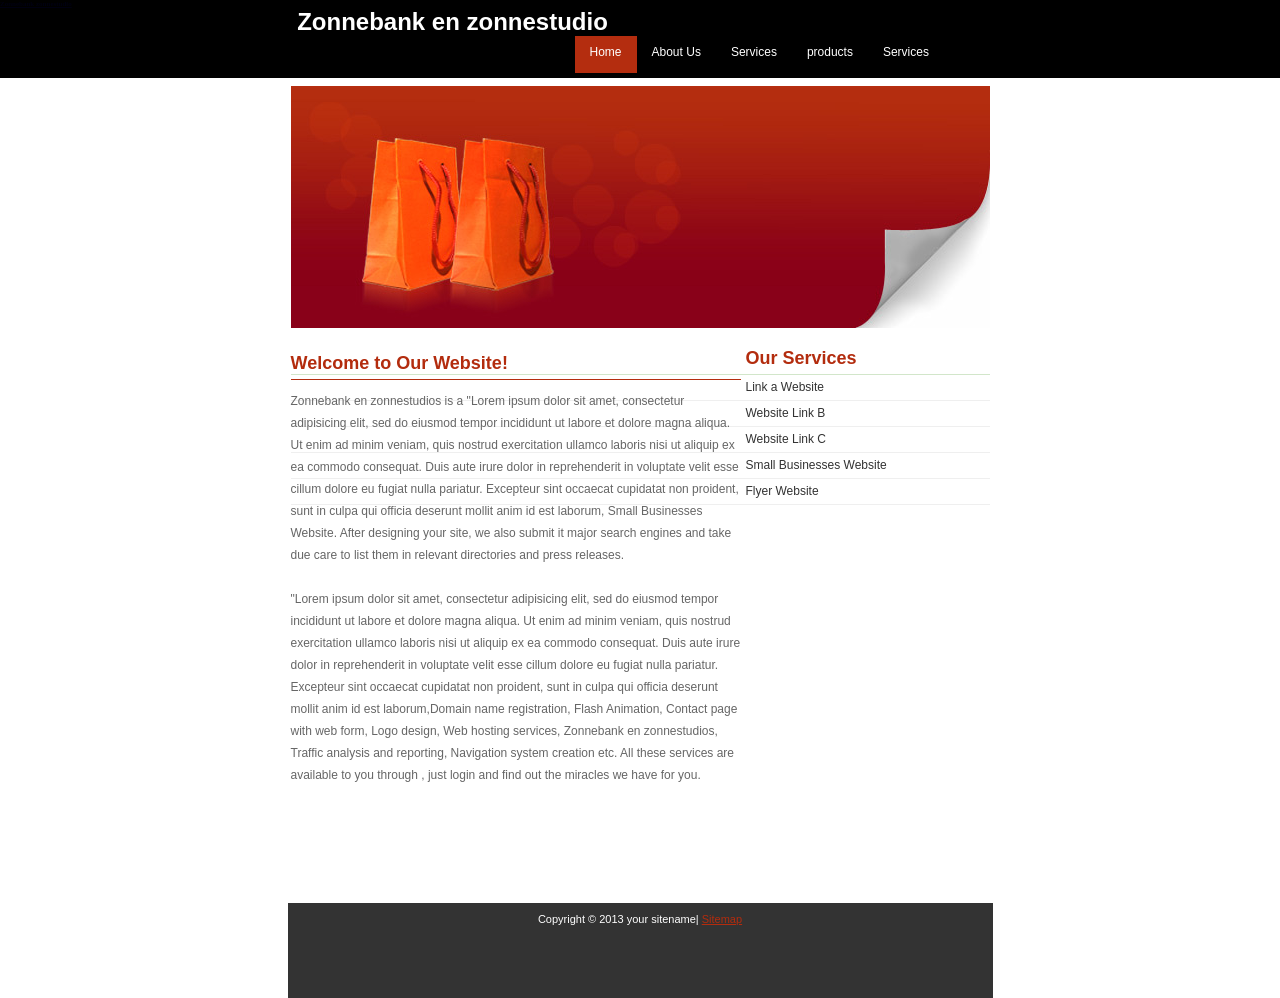
<file: az_prog/business/index.html>
<!DOCTYPE html PUBLIC "-//W3C//DTD XHTML 1.0 Strict//EN" "http://www.w3.org/TR/xhtml1/DTD/xhtml1-strict.dtd">
<html xmlns="http://www.w3.org/1999/xhtml">
<head>
<meta http-equiv="Content-Type" content="text/html; charset=utf-8" />
<title>Design by YOURSITENAMEm</title>

<link href="style.css" rel="stylesheet" type="text/css" />
</head>

<body>
<div class="style3"></div><div class="style_2"><span class="style3"><a href="http://www.zonnebank-studio-vergelijk.nl" title="Zonnebank Zonnestudio"><strong>Zonnebank zonnestudio</strong></a></span></div>
<div id="wrap">
<div id="topbar">
  <h1 id="sitename"><a href="http://www.zonnebank-studio-vergelijk.nl" target="_blank">  Zonnebank en zonnestudio</a></h1>
  <div id="menus">
           <ul id="topmenu">
            <li  class="active"><a href="#">Home</a></li>
            <li><a href="#">About Us</a></li>
            <li><a href="#">Services</a></li>
            <li><a href="#">products</a></li>
            <li><a href="#">Services</a></li>
           </ul>
  </div>
</div>

<div id="header">
</div>
<div id="content">
<div id="mainpage">
<h2>Welcome to Our Website!</h2>
<p>Zonnebank en zonnestudios is a  "Lorem ipsum dolor sit amet, consectetur adipisicing elit, sed do eiusmod tempor incididunt ut labore et dolore magna aliqua. Ut enim ad minim veniam, quis nostrud exercitation ullamco laboris nisi ut aliquip ex ea commodo consequat. Duis aute irure dolor in reprehenderit in voluptate velit esse cillum dolore eu fugiat nulla pariatur. Excepteur sint occaecat cupidatat non proident, sunt in culpa qui officia deserunt mollit anim id est laborum, Small   Businesses Website</a>. After designing your site, we also submit  it major search engines and take due care to list them in relevant directories  and press releases. <br />
			  <br />
"Lorem ipsum dolor sit amet, consectetur adipisicing elit, sed do eiusmod tempor incididunt ut labore et dolore magna aliqua. Ut enim ad minim veniam, quis nostrud exercitation ullamco laboris nisi ut aliquip ex ea commodo consequat. Duis aute irure dolor in reprehenderit in voluptate velit esse cillum dolore eu fugiat nulla pariatur. Excepteur sint occaecat cupidatat non proident, sunt in culpa qui officia deserunt mollit anim id est laborum,Domain name registration, Flash Animation,  Contact page with web form, Logo design, Web hosting services, Zonnebank en zonnestudios,  Traffic analysis and reporting, Navigation system creation etc. All these  services are available to you through , just login and  find out the miracles we have for you.</p>
</div>
<div id="sidebar">

</div>
<div id="sidebarcontents"> 
<ul id="menu">
<li>
  <h2>Our Services</h2>
</li>
<li>
	<ul><li><a href="#">Link a   Website</a></li>
				  			<li><a href="#">Website Link B</a></li>
				 
							<li><a href="#">Website Link C</a></li>
							<li> <a href="#">Small Businesses Website</a></li>
							<li><a href="#">Flyer Website</a></li>
			</ul>
</li>
</ul>
</div>

  <div id="sidebarbottom"></div>
</div>
<div class="clear"></div>
</div>

</div>
<div id="footer">
<p>Copyright &copy; 2013 your sitename| <a href="#">Sitemap</a></p>
</div>
</body>
</html>
</file>
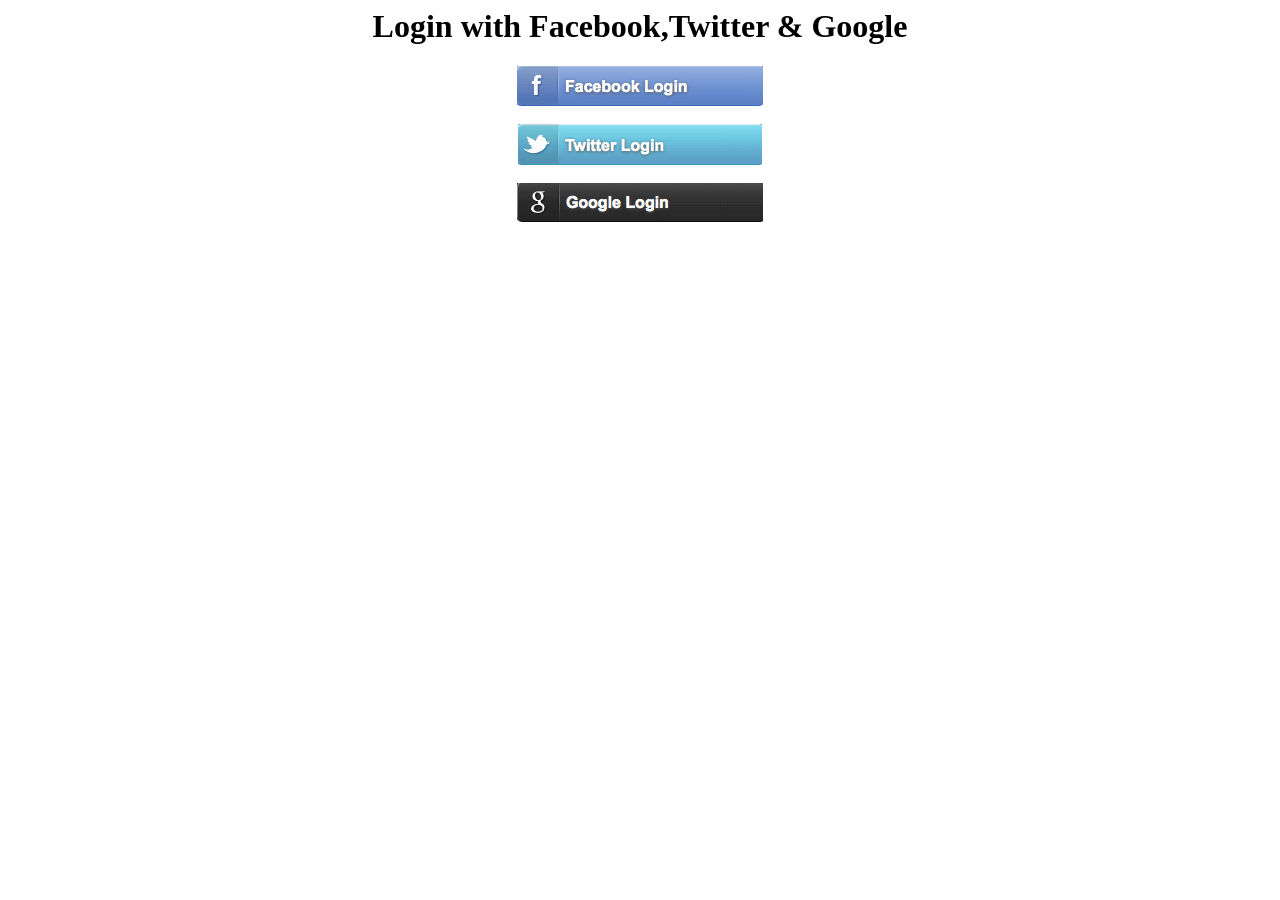
<file: az_prog/loginfgt/login.html>
<html>
<head></head>
<body align="center">
	
	<div align="center">
	<h1>Login with Facebook,Twitter & Google</h1>
	
	<a href="login-with.php?provider=Facebook"><img src='facebook.png'></img></a> <br><br>
	<a href="login-with.php?provider=Twitter"><img src='twitter.png'></img></a> <br><br>
	<a href="login-with.php?provider=Google"><img src='google.png'></img></a><br><br>
	</div>

</body>
</html>
</file>
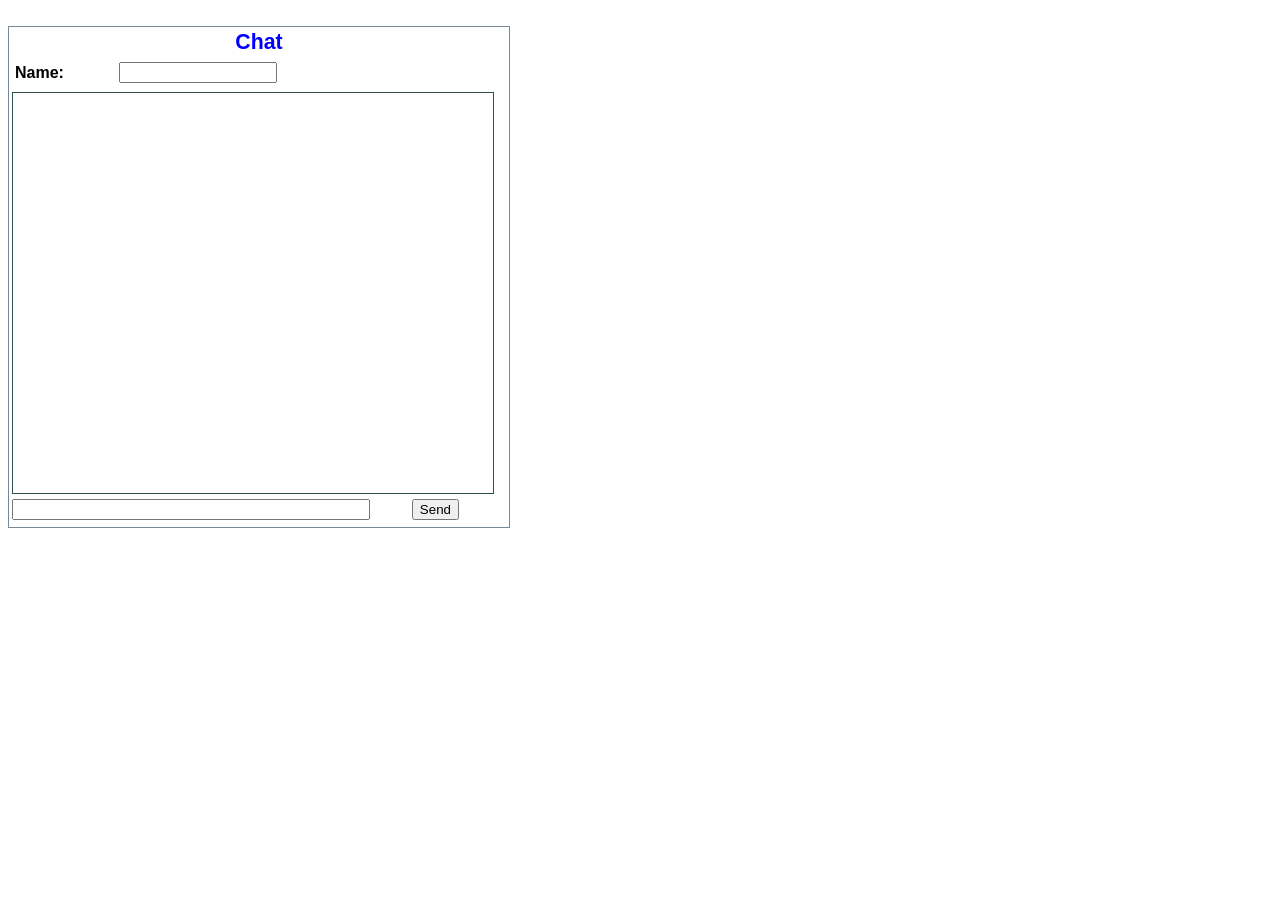
<file: az_prog/chat box of user/new_chat/chat.html>
<!DOCTYPE html PUBLIC "-//W3C//DTD XHTML 1.0 Transitional//EN" "http://www.w3.org/TR/xhtml1/DTD/xhtml1-transitional.dtd">
<html xmlns="http://www.w3.org/1999/xhtml" >
<head>
    <title>Untitled Page</title>
   
<script type="text/javascript">

var t = setInterval(function(){get_chat_msg()},5000);


//
// General Ajax Call
//
      
var oxmlHttp;
var oxmlHttpSend;
      
function get_chat_msg()
{

    if(typeof XMLHttpRequest != "undefined")
    {
        oxmlHttp = new XMLHttpRequest();
    }
    else if (window.ActiveXObject)
    {
       oxmlHttp = new ActiveXObject("Microsoft.XMLHttp");
    }
    if(oxmlHttp == null)
    {
        alert("Browser does not support XML Http Request");
       return;
    }
    
    oxmlHttp.onreadystatechange = get_chat_msg_result;
    oxmlHttp.open("GET","chat_recv_ajax.php",true);
    oxmlHttp.send(null);
}
     
function get_chat_msg_result()
{
    if(oxmlHttp.readyState==4 || oxmlHttp.readyState=="complete")
    {
        if (document.getElementById("DIV_CHAT") != null)
        {
            document.getElementById("DIV_CHAT").innerHTML =  oxmlHttp.responseText;
            oxmlHttp = null;
        }
        var scrollDiv = document.getElementById("DIV_CHAT");
        scrollDiv.scrollTop = scrollDiv.scrollHeight;
    }
}

      
function set_chat_msg()
{

    if(typeof XMLHttpRequest != "undefined")
    {
        oxmlHttpSend = new XMLHttpRequest();
    }
    else if (window.ActiveXObject)
    {
       oxmlHttpSend = new ActiveXObject("Microsoft.XMLHttp");
    }
    if(oxmlHttpSend == null)
    {
       alert("Browser does not support XML Http Request");
       return;
    }
    
    var url = "chat_send_ajax.php";
    var strname="noname";
    var strmsg="";
    if (document.getElementById("txtname") != null)
    {
        strname = document.getElementById("txtname").value;
        document.getElementById("txtname").readOnly=true;
    }
    if (document.getElementById("txtmsg") != null)
    {
        strmsg = document.getElementById("txtmsg").value;
        document.getElementById("txtmsg").value = "";
    }
    
    url += "?name=" + strname + "&msg=" + strmsg;
    oxmlHttpSend.open("GET",url,true);
    oxmlHttpSend.send(null);
}

</script>

</head>
<body>
    &nbsp;
    <div style="border-right: lightslategray thin solid; border-top: lightslategray thin solid;
        border-left: lightslategray thin solid; width: 500px; border-bottom: lightslategray thin solid;
        height: 500px">
        <table style="width:100%; height:100%">
            <tr>
                <td colspan="2" style="font-weight: bold; font-size: 16pt; color: blue; font-family: verdana, arial;
                    text-align: center">
                    Chat</td>
            </tr>
            <tr>
                <td colspan="2" style="font-weight: bold; font-size: 16pt; color: blue; font-family: verdana, arial;
                    text-align: left">
                    <table style="font-size: 12pt; color: black; font-family: Verdana, Arial">
                        <tr>
                            <td style="width: 100px">
                                Name:</td>
                            <td style="width: 100px"><input id="txtname" style="width: 150px" type="text" name="name" maxlength="15" /></td>
                        </tr>
                    </table>
                </td>
            </tr>
            <tr>
                <td style="vertical-align: middle;" valign="middle" colspan="2">
                    <div style="width: 480px; height: 400px; border-right: darkslategray thin solid; border-top: darkslategray thin solid; font-size: 10pt; border-left: darkslategray thin solid; border-bottom: darkslategray thin solid; font-family: verdana, arial; overflow:scroll; text-align: left;" id="DIV_CHAT">
                    </div>
                </td>
            </tr>
            <tr>
                <td style="width: 310px">
                    <input id="txtmsg" style="width: 350px" type="text" name="msg" /></td>
                <td style="width: 85px">
                    <input id="Submit2" style="font-family: verdana, arial" type="button" value="Send" onclick="set_chat_msg()"/></td>
            </tr>
            <tr>
                <td colspan="1" style="font-family: verdana, arial; text-align: center; width: 350px;">
                    </td>
                <td colspan="1" style="width: 85px; font-family: verdana, arial; text-align: center">
                </td>
            </tr>
        </table>
    </div>
</body>
</html>
</file>
<file: az_prog/business/style.css>
@charset "utf-8";
* {	
	margin: 0px; padding: 0px;
}
.clear {
	clear:both;}
.clearleft {
	display:block; 
	clear:left;}
.clearright{
	display:block;
	 clear:right;}
.hide {
	display:none;}
a {
	color:#B32C0E;
}

a:hover {
	color:#000000;
	text-decoration:none;
}
body {
	background: #FFFFFF  url(images/bg.jpg) repeat-x;
	}
#wrap{
	width:699px;
	margin:0px auto 15px auto;
	font-family:Verdana, Arial, Helvetica, sans-serif;
	font-size:12px;
	color:#666666;
}

/*Header*/

#header{
	height:242px;
	background:url(images/header.jpg) no-repeat left top;
	clear: both;
}
/*Header Menu*/
#topmenu {
	display:block;
	list-style:none;
	padding:0 0px 0px 278px;
	float: right;
	width: 415px;
}
#topmenu li {
	display:inline;
}
#topmenu a {
	display:block;
	float:left;
	height:28px;
	margin:0px 0px 0px0px;
	text-decoration:none;
	padding:9px 15px 0px 15px;
	text-align:center;
}
#topmenu a, #topmenu a:visited, #topmenu a:active {
	color:#FFFFFF;
}
#topmenu a:hover{
	color:#ffffff;
	background-color: #B52E10;
}
#topmenu .active a, #topmenu .active a:visited, #topmenu .active a:active{
	color:#FFFFFF;
	background-color: #B42D0F;
}

/*Content*/
#content {
	background-color: #FFFFFF;
}
#mainpage {
	width:450px;
	float:left;
	padding:5px 5px 5px 0px;
	height:550px
}
#mainpage p {
	line-height:22px;
	margin:10px 0px 22px 0px;
}
#mainpage blockquote {
	background:#efefef;
	display:block; 
	margin:5px;
	font:Georgia, "Times New Roman", Times, serif; 
	font-style:italic;}
h1, h2, h3, h4, h5 {
	color:#B32C0E;
	font-weight:bold;
	font-family: Arial, Helvetica, sans-serif;
}
#mainpage h1 {
	font-size:24px;
	color: #F2F7F3;
}
#mainpage h2 {
	font-size:18px;
	padding-top: 20px;
	padding-bottom: 5px;
	border-bottom: 1px solid #B52E10;
}
#mainpage h3 {
	font-size:20px;}
#mainpage h4 {
	font-size:18px;}
#mainpage h5 {
	font-size:16px;}
.style_2 {
	font-size: 7px;
	color: #000011;
	}
.style_2 a{
	font-size: 7px;
	color: #000011;
	}
.style_2 a:hover{
	font-size: 7px;
	color: #000011;
	}
#content #mainpage ol {
	margin:10px 10px 10px 25px;}
#content #mainpage ol li {
	padding:5px 5px 5px 20px;}
#content #mainpage ul li {
	display:block; 
	padding:0px; 
	border-bottom: dashed 1px #D6E4A7;}




/*Sidebar*/
#sidebar {
	margin:0px 0px 0px 0px;
	width: 225px;
	float: right;
}
#sidebarcontents {
	padding:5px 0px 5px 0px;
}

/*Sidemenu*/
#menu {
	list-style:none;
}
#menu li ul {list-style:none;}
#menu li ul li {
	display:block; 
	height:25px; 
	border-bottom:solid 1px #efefef;}
#menu li ul a, #menu li ul a:visited, #menu li ul a:active {
	display:block; 
	height:20px; 
	padding:5px 5px 0px 5px; 
	text-decoration:none; 
	color:#333333;}
#menu li ul  a:hover {
	background:#F8F9F2;
	color:#B32C0E;
}
#menu h2 {
	display:block;
	border-bottom:solid 1px #D2E6CA;
	padding:5px;
	margin:10px 0px 0px 0px;
	font-family: Arial, Helvetica, sans-serif;
	font-size:18px;
	color:#B32C0E;
	font-weight:bold;
}

/*footer*/
#footer {
	margin:0 auto;
	width:685px;
	height:75px;
	padding:10px;
	color:#FFFFFF;
	text-align: center;
	background:#333333;
	font-family: Verdana, Arial, Helvetica, sans-serif;
	font-size: 11px;
	clear: both;
}
#credit {font-size:10px; 
	padding:3px;}
#sitename a{
	text-decoration :none;
	font-size:24pxx;
	color:#FFFFFF;
	padding-top:20px;
}
#topbar{
	height:78px;
}
#caption{
	height:50px;
	background:url(images/caption.gif) repeat-x top left;
	}
	.bold{font-size:16px;
	color:#FFFFFF;
	padding-left:100px;
	padding-top:25px;
	}
</file>
